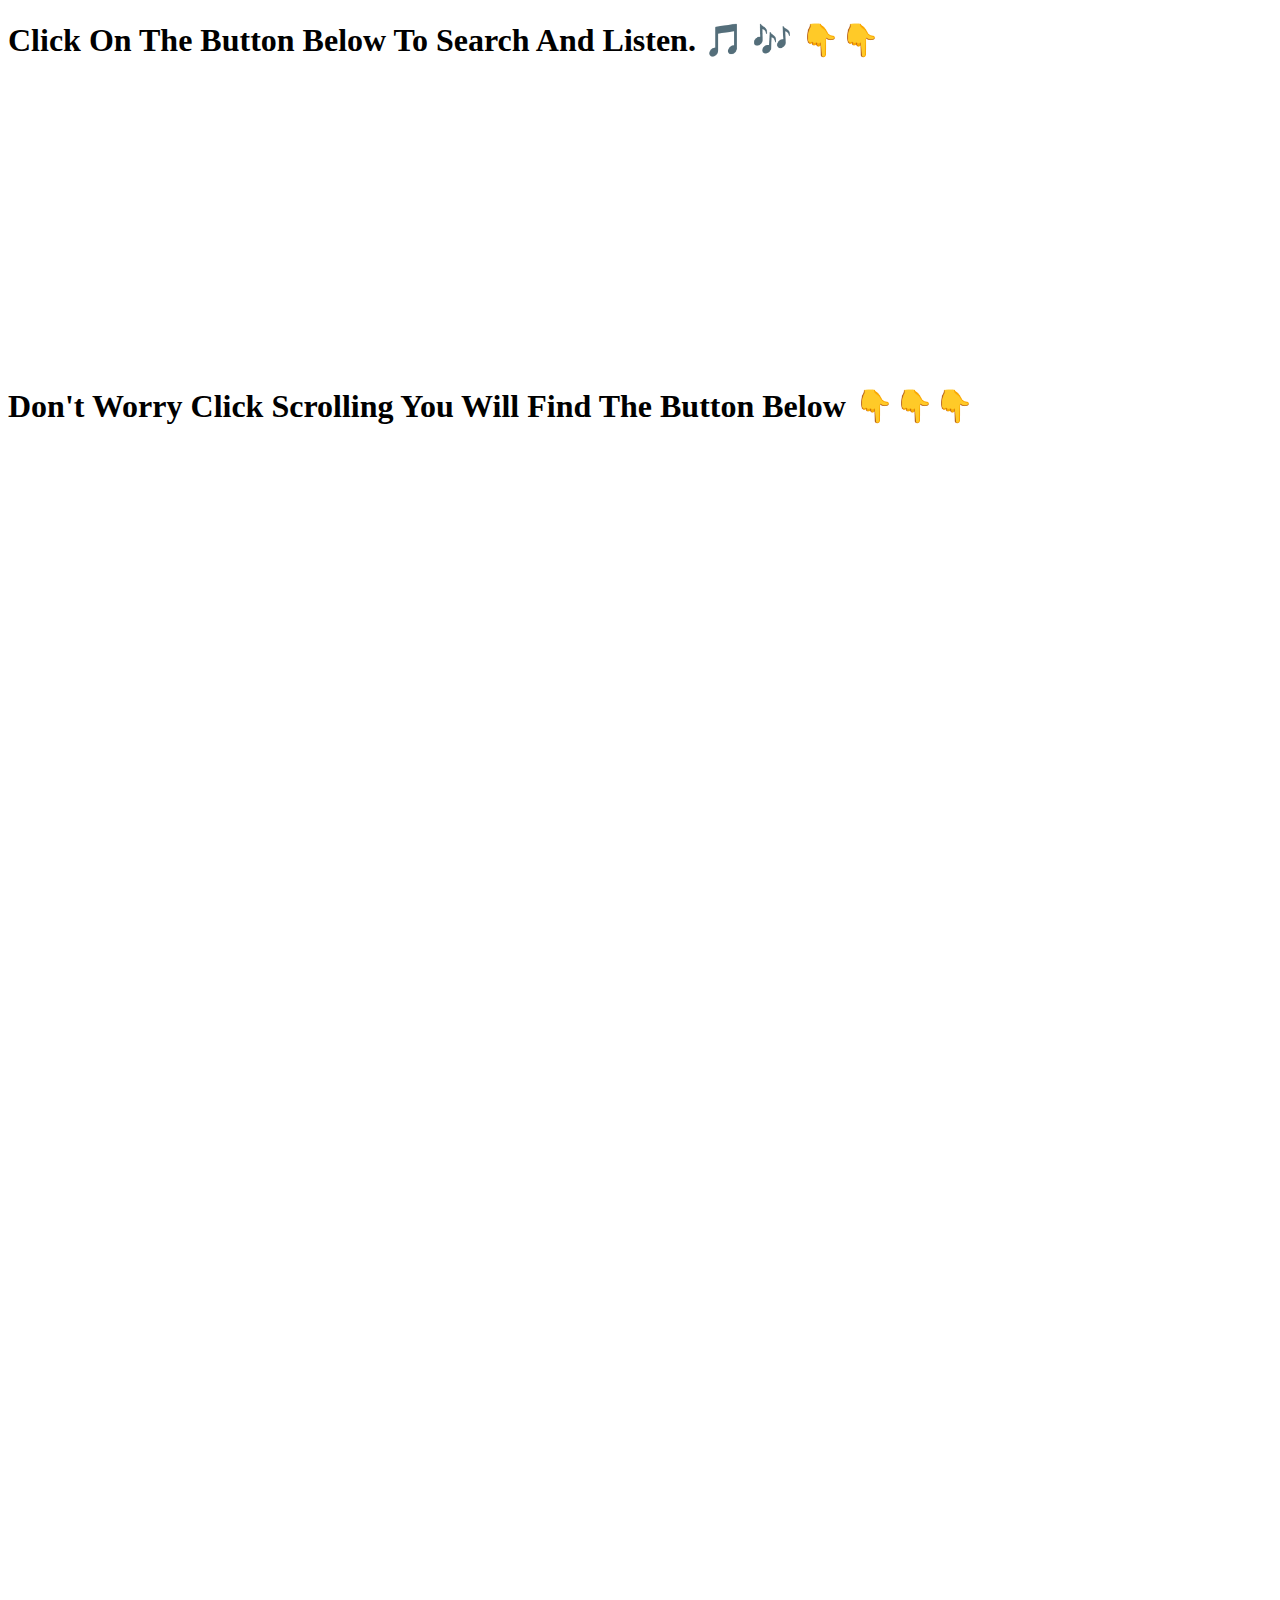
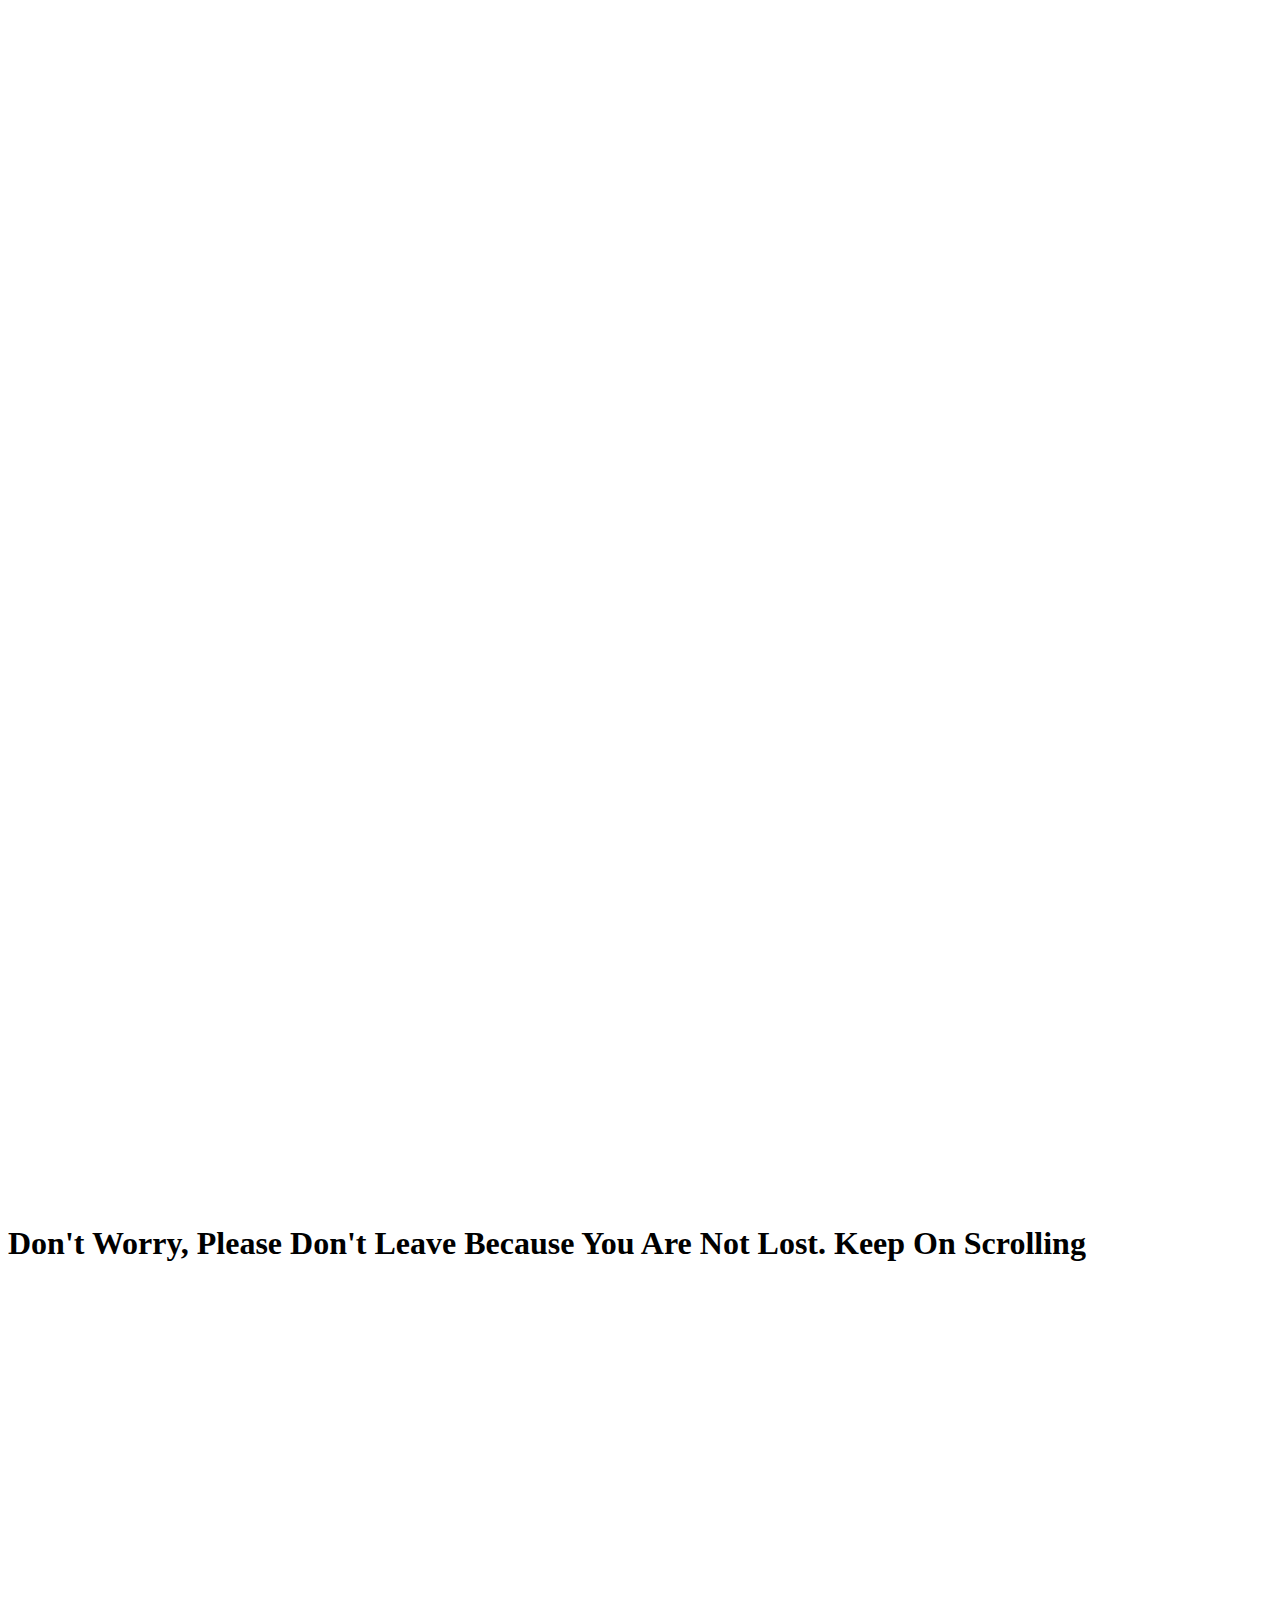
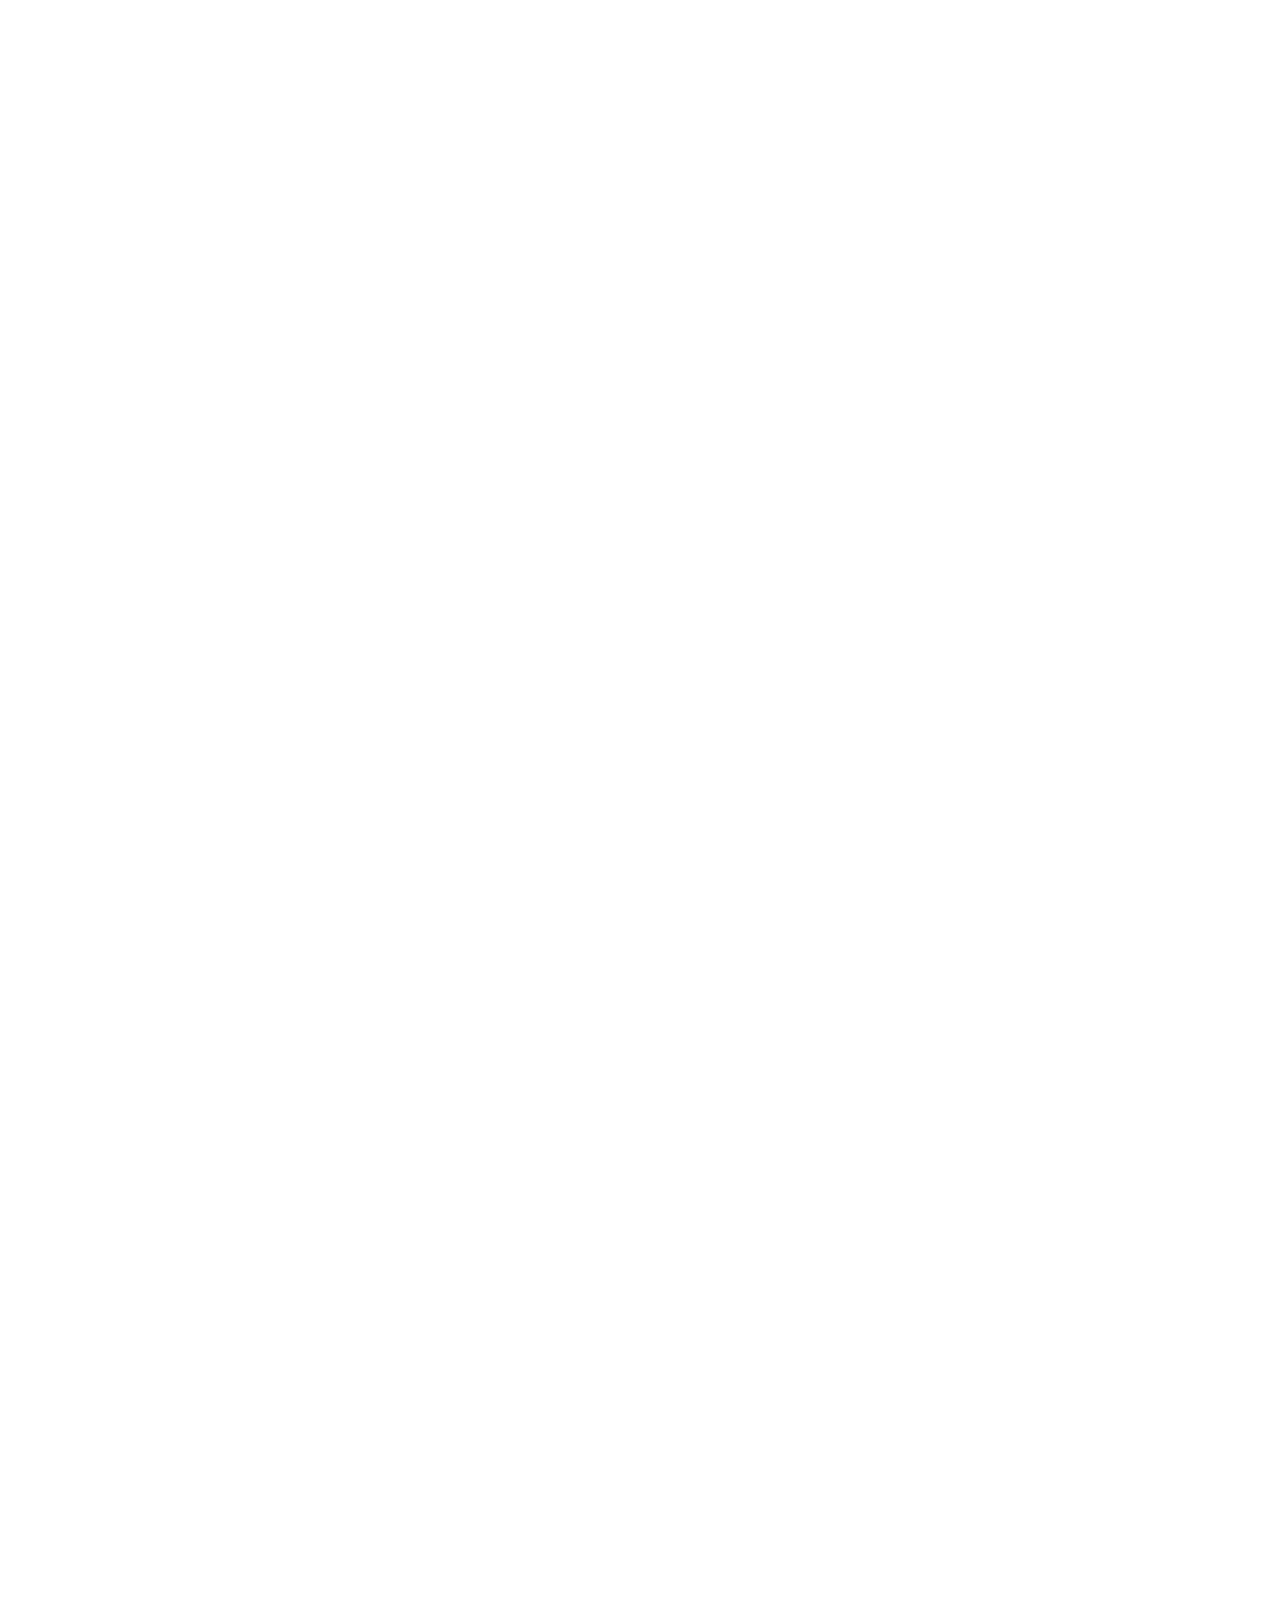
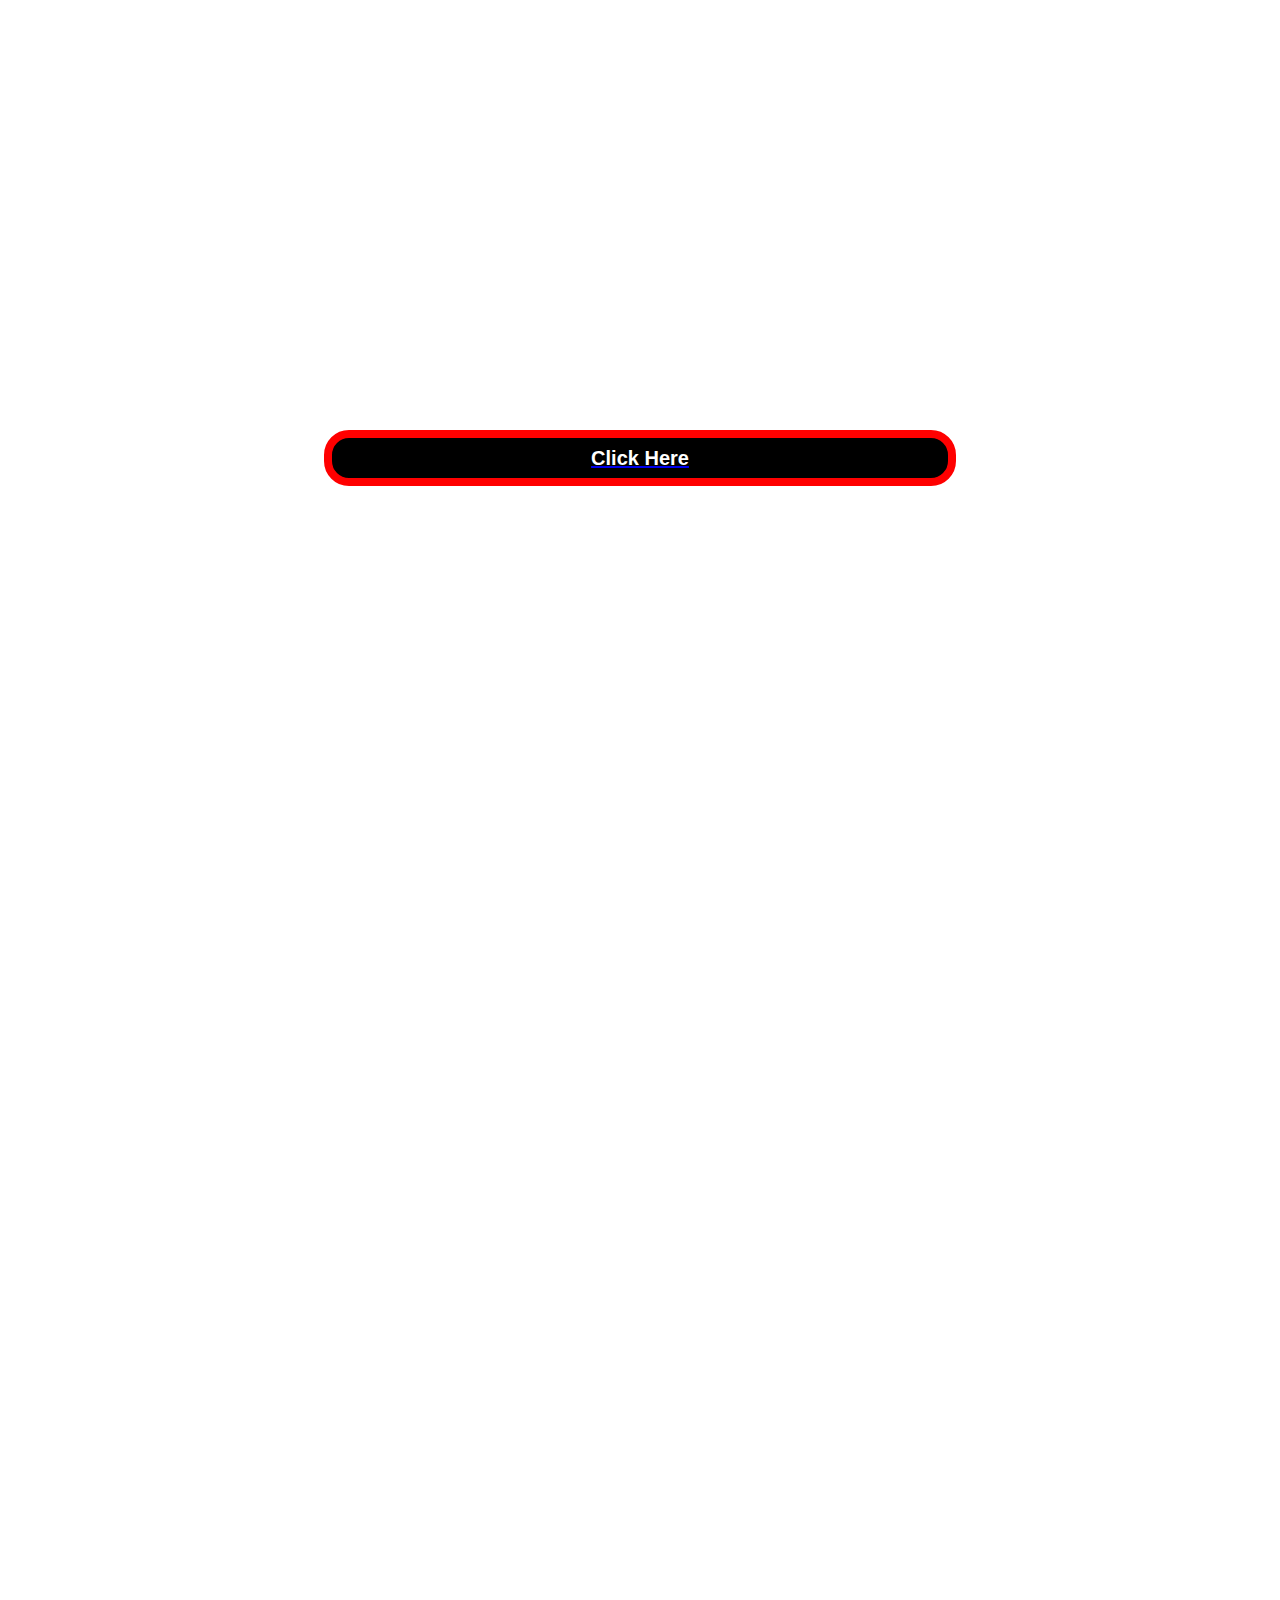
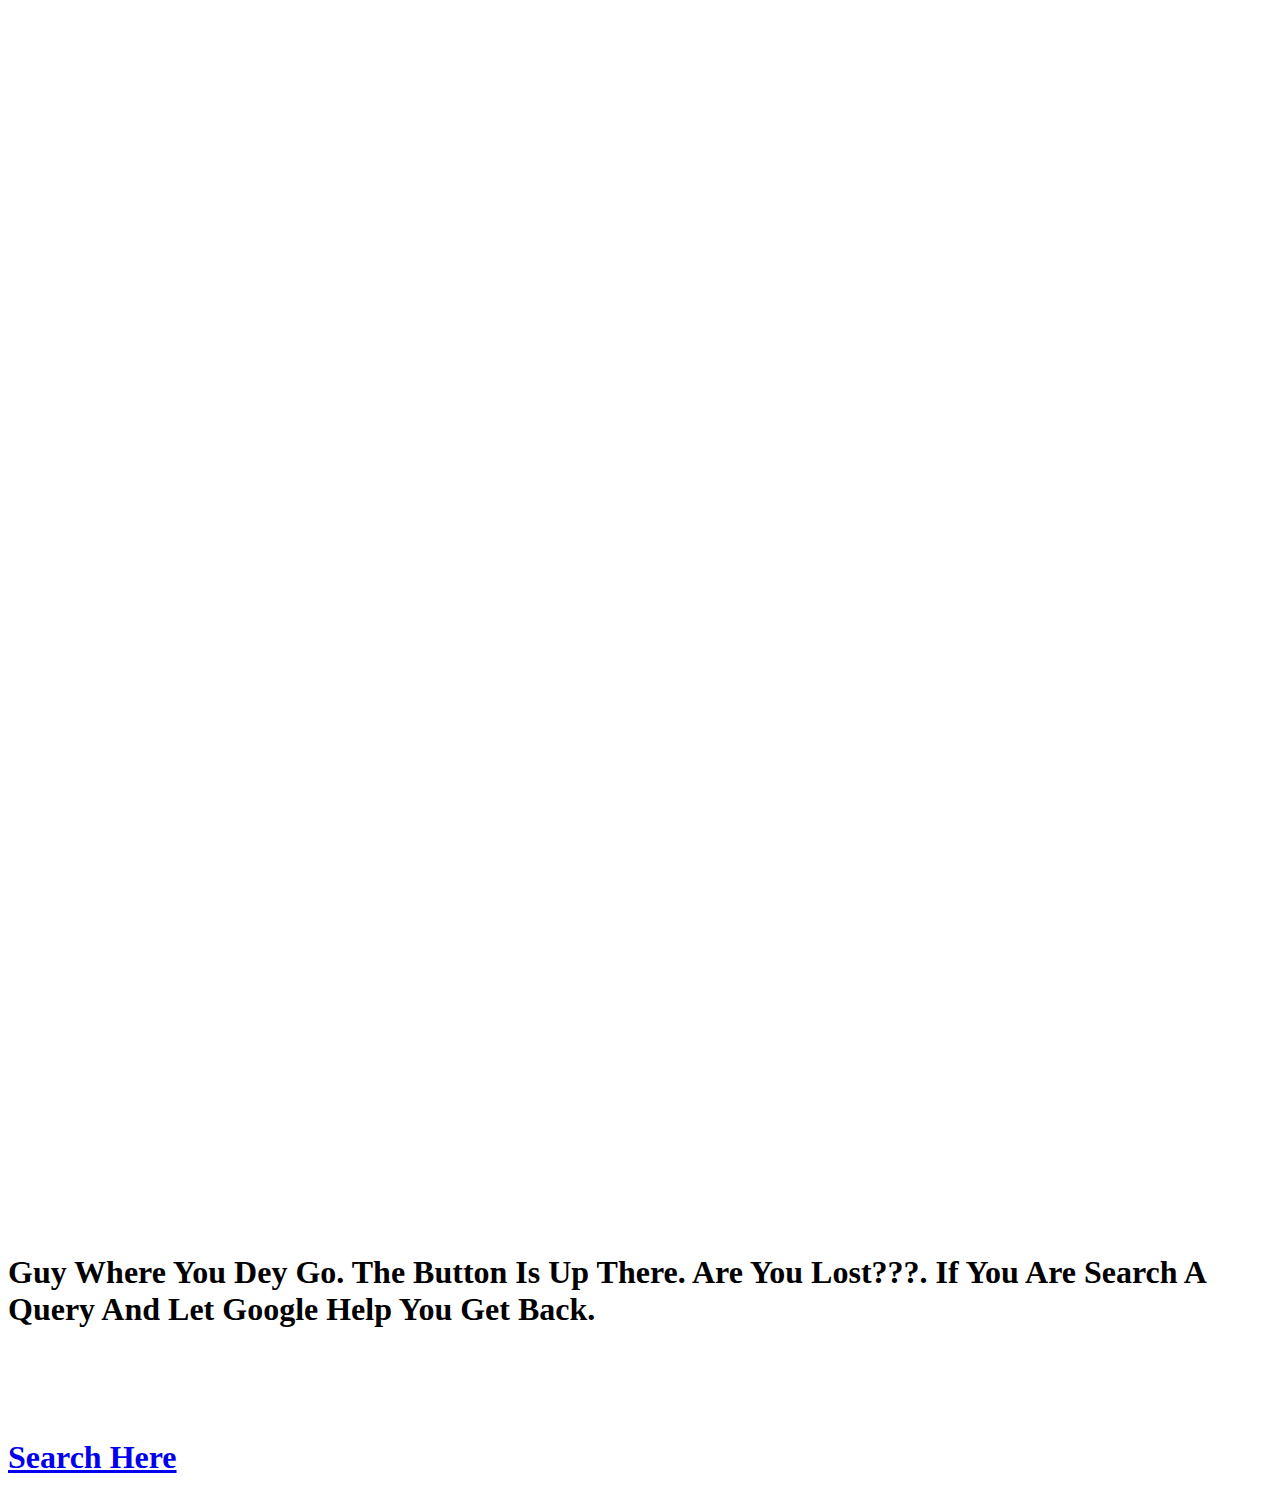
<file: index.html>
<!DOCTYPE html>
  <body>
  <html lang="en">
  <head>
    <meta name="feezir-adsense-ui" content="ui-703806897344572236">
   <link rel="stylesheet" href="style1.css">
  <title>
      Plotter-Lyta-music-web
  </title>
  </head>
  <body>
  <header>
  <div class="First Line">
  <div id="branding">
  <h1>
      
  <span class="highlight"> 
    Click On The Button Below To Search
    And Listen.      
  </span>🎵 🎶 👇👇
  </h1>
  </div>
  <nav>
     
  <h1>
  <p>
     <br><br><br><br><br><br><br><br>
    Don't Worry Click Scrolling You Will Find The Button Below 👇👇👇
 </p>
  <br><br><br><br><br><br><br><br><br><br><br><br><br><br><br><br><br><br><br><br><br><br><br><br><br><br><br><br><br><br><br><br><br><br><br><br><br><br><br><br><br><br><br><br><br><br><br><br><br><br><br><br><br><br><br><br><br><br><br><br><br><br><br><br>
 <div
    class="prank">Don't Worry, Please Don't Leave Because You Are Not Lost. Keep On Scrolling 
 </div>
 
 <br><br><br><br><br><br><br><br><br><br><br><br><br><br><br><br><br><br><br><br><br><br><br><br><br><br><br><br><br><br><br><br><br><br><br><br><br><br><br><br><br><br><br><br><br><br><br><br><br><br><br><br><br><br><br><br><br><br><br><br><br><br><br><br> 
 <a href="https://www.msn.com/en-us/music"><button class="click-button">Click Here</button></a>

<br><br><br><br><br><br><br><br><br><br><br><br><br><br><br><br><br><br><br><br><br><br><br><br><br><br><br><br><br><br><br><br><br><br><br><br><br><br><br><br><br><br><br><br><br><br><br><br><br><br><br><br><br><br><br><br><br><br><br><br><br><br><br><br>
<div>
   Guy Where You Dey Go. The Button Is Up There. Are You Lost???. If You Are Search A Query And Let Google Help You Get Back. 
</div>
  
<br><br><br>
<li><a href="imdex.html">Search Here</a></li>




















  </body>
</file>
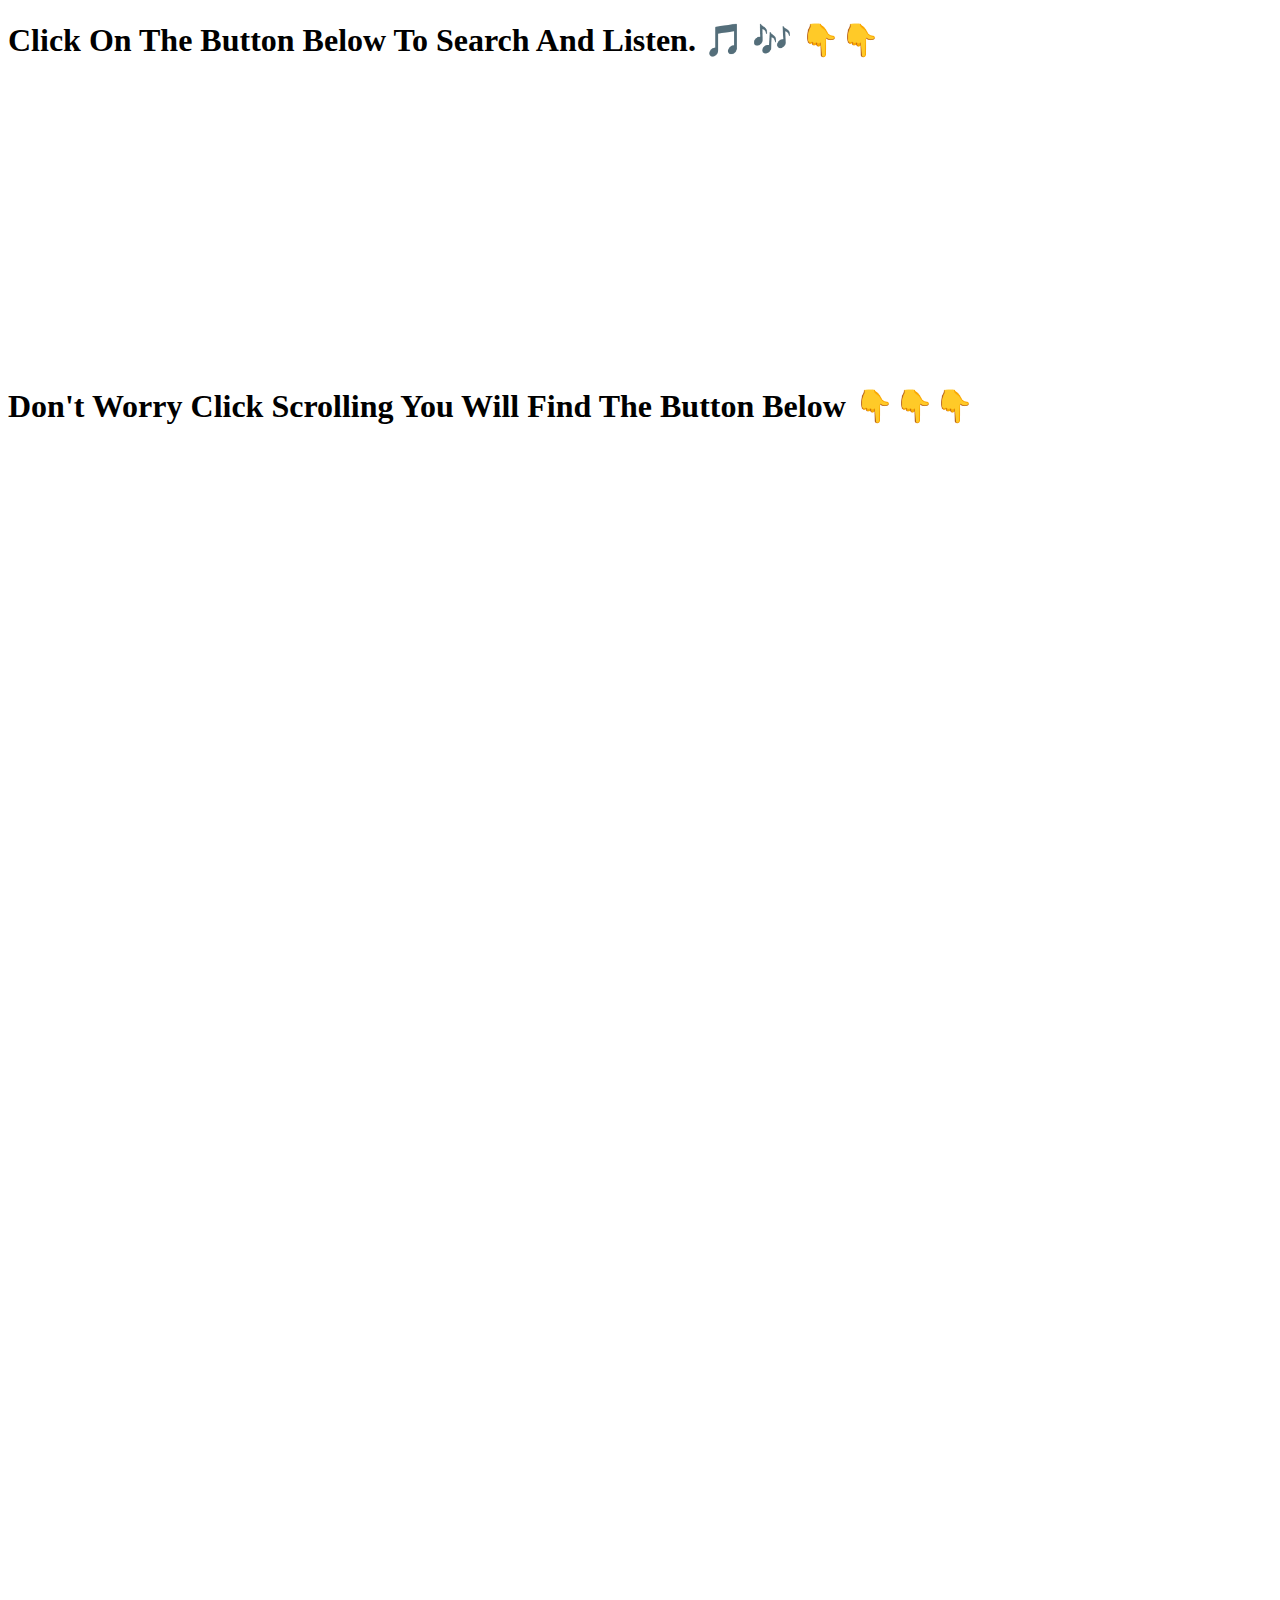
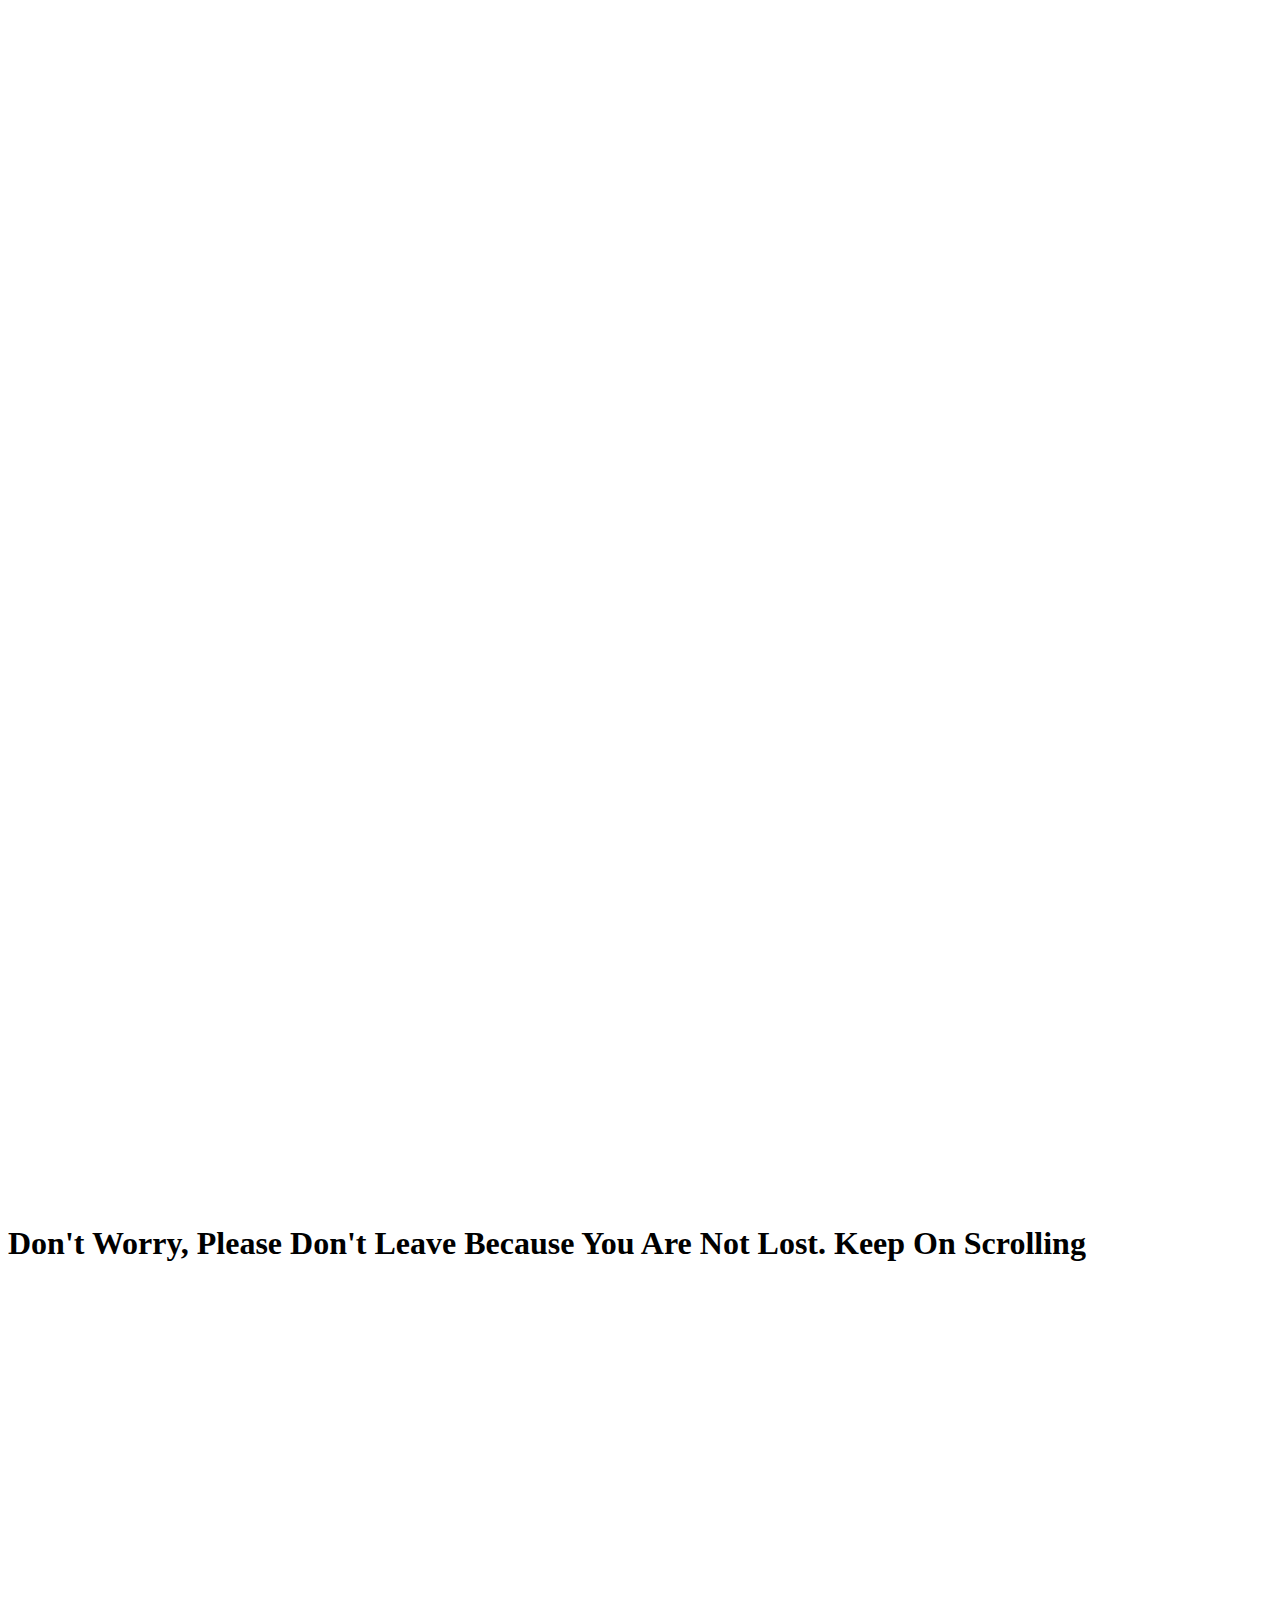
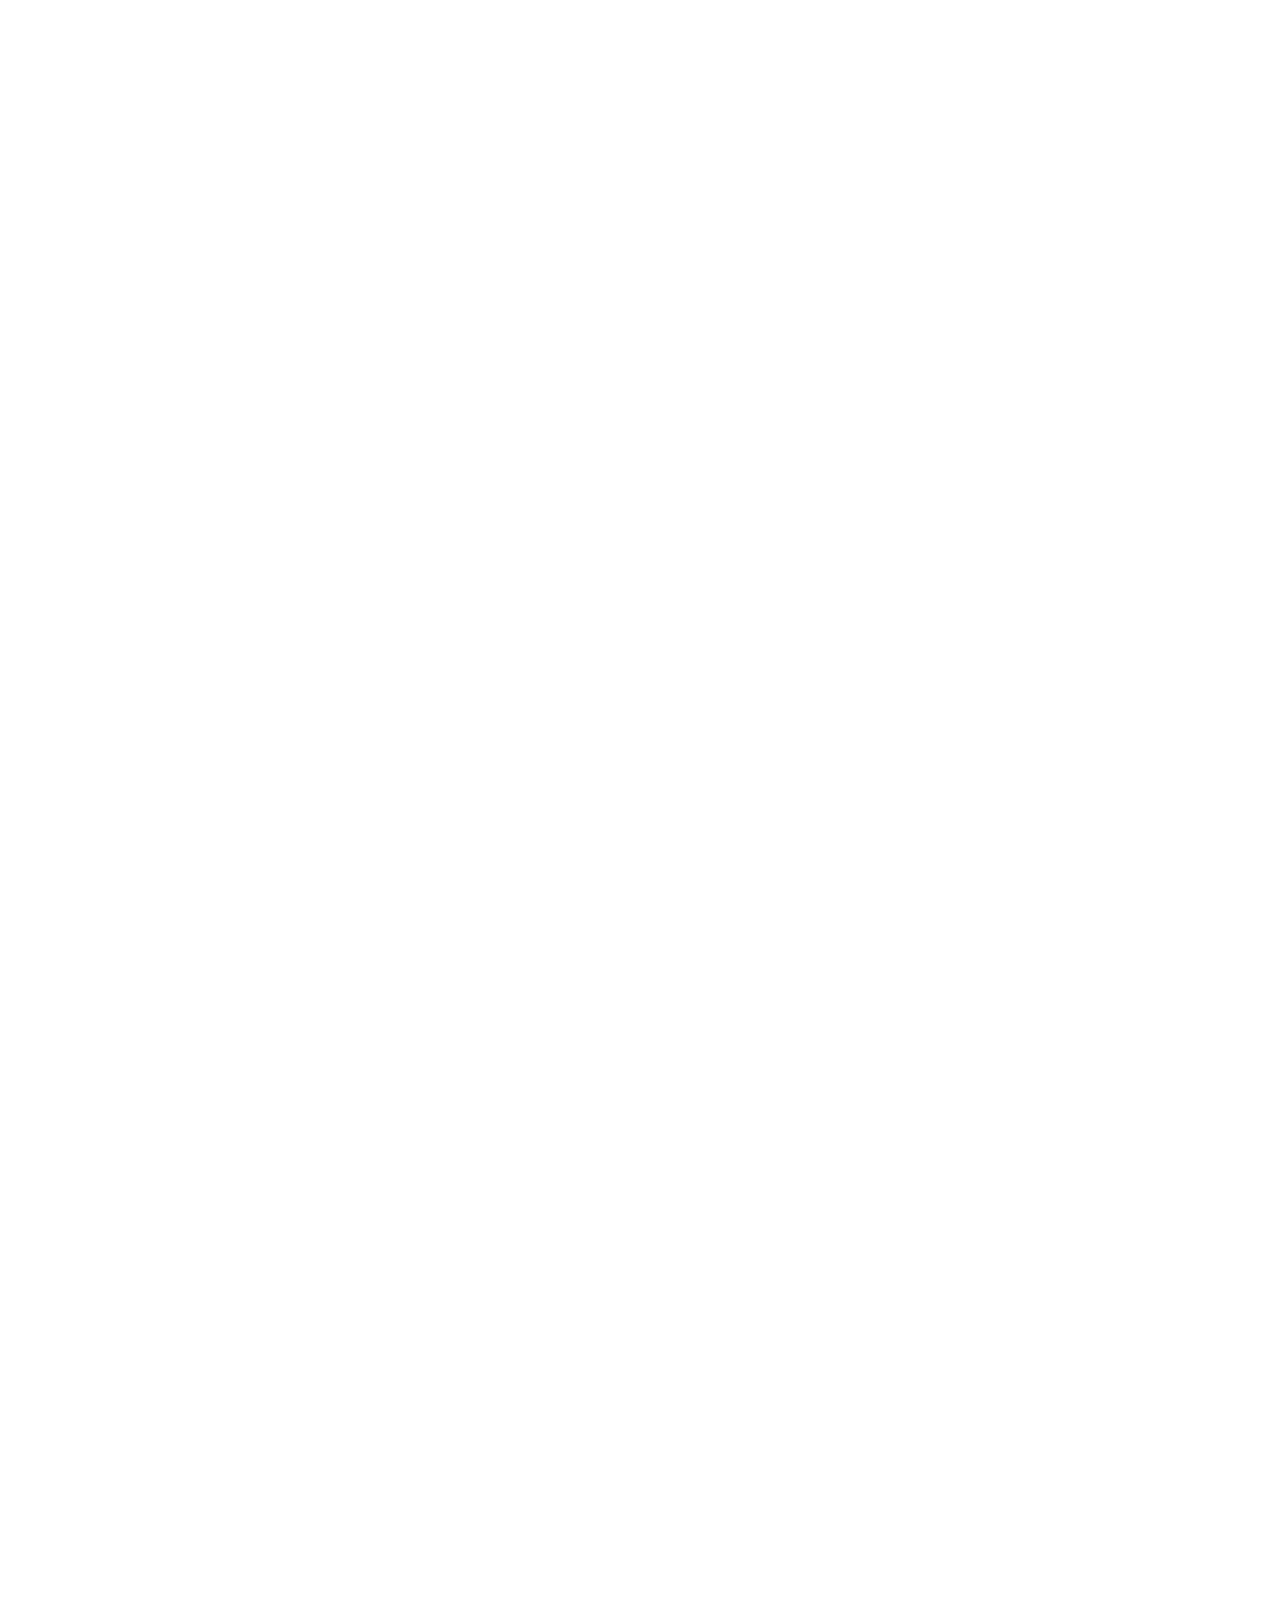
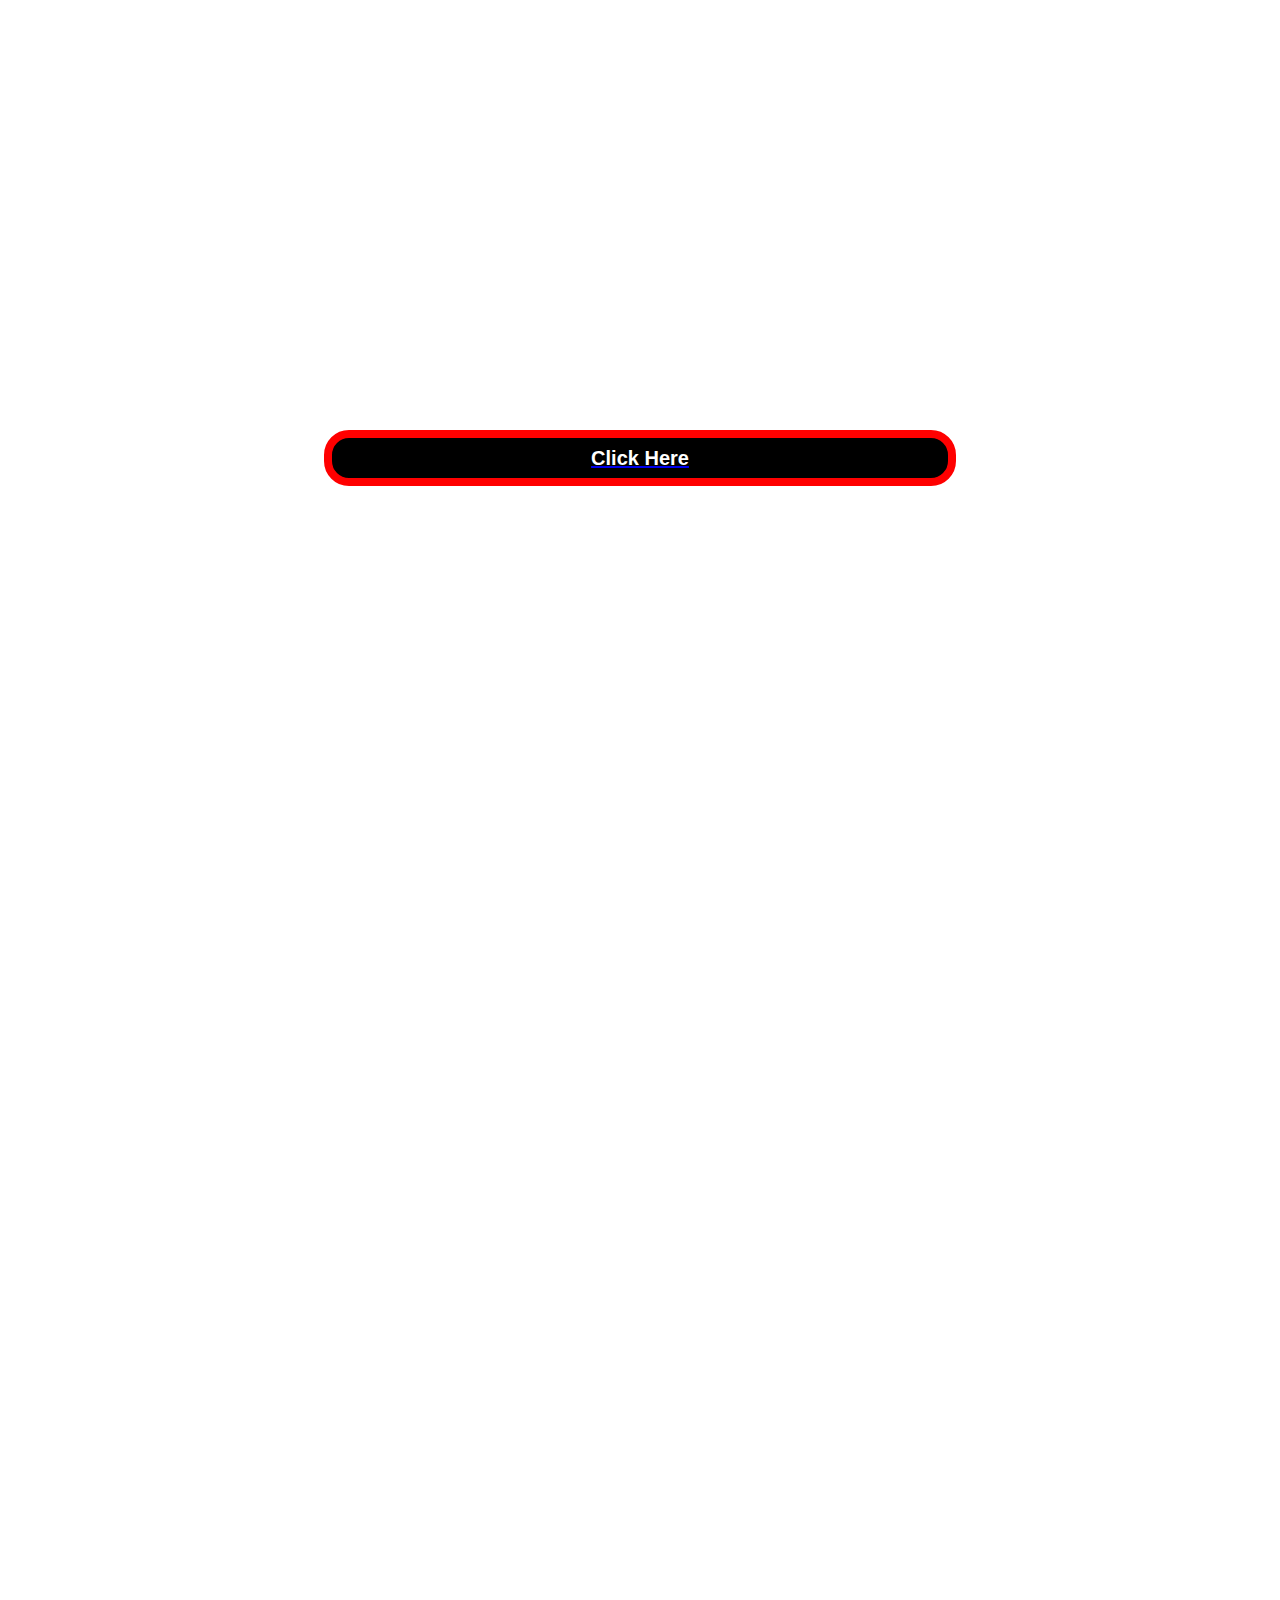
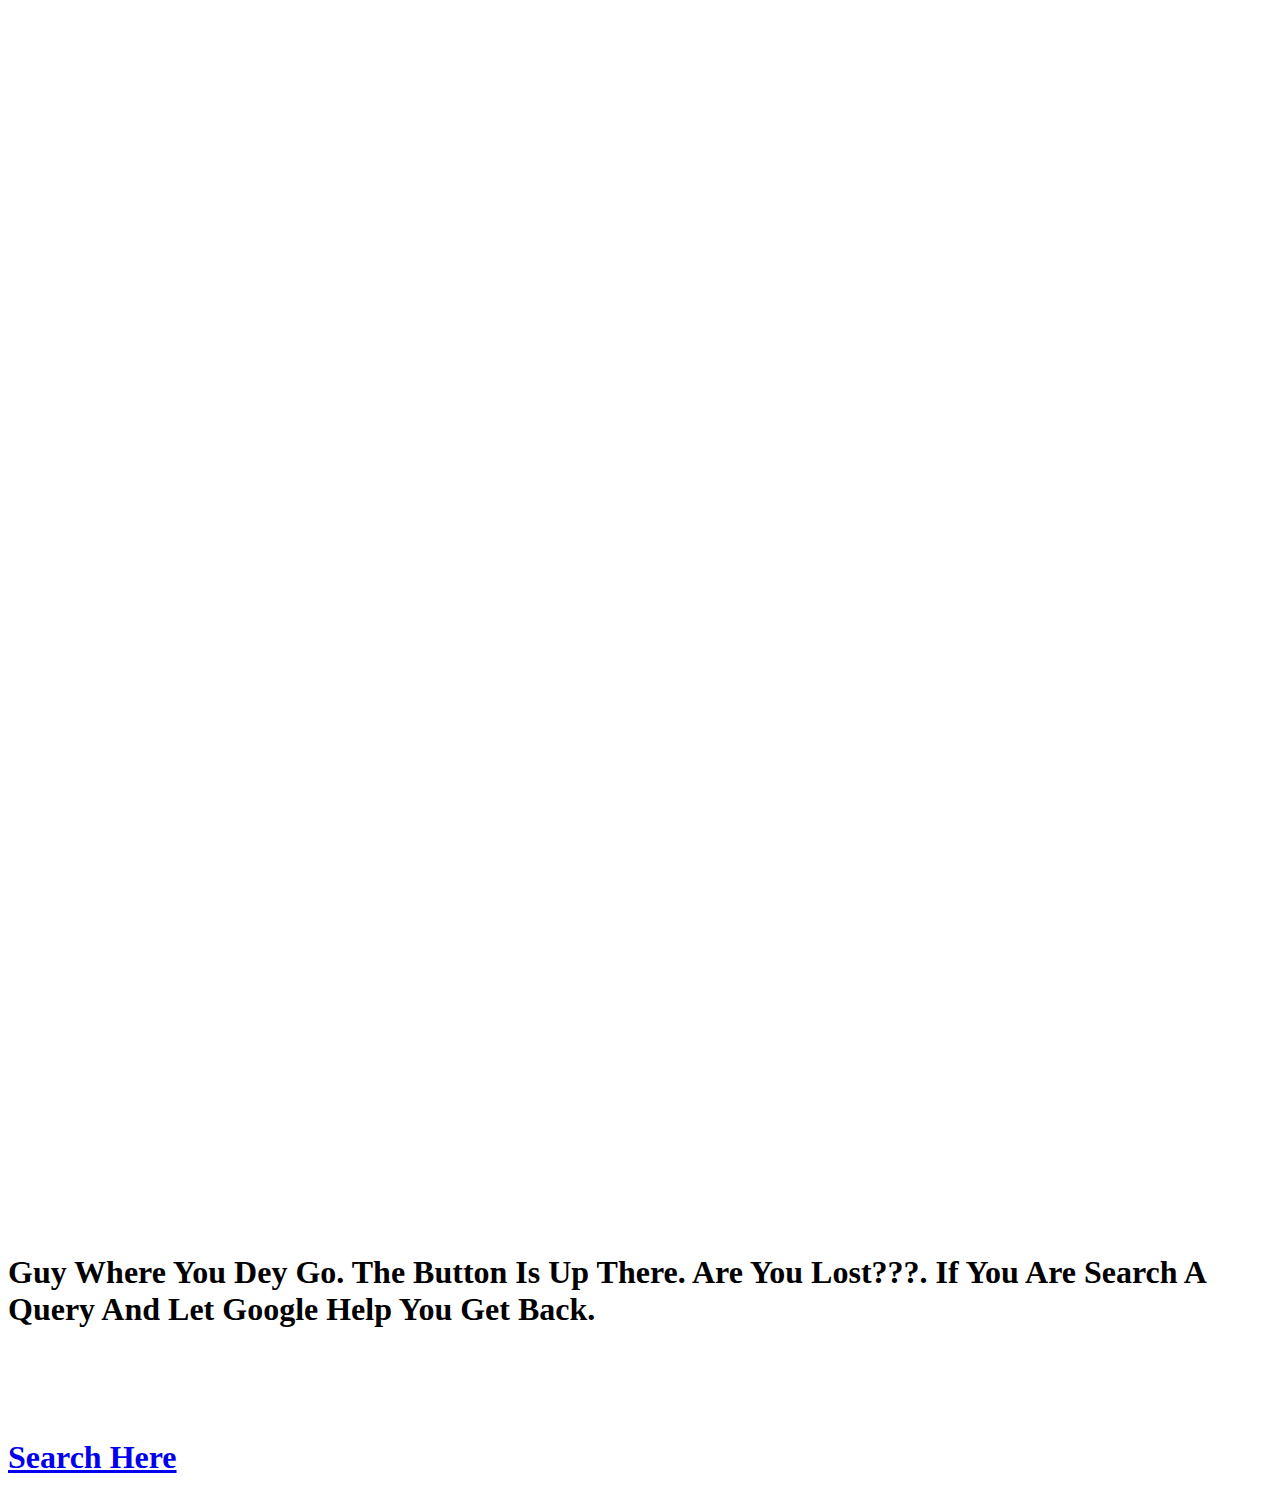
<file: music.html>
<!DOCTYPE html>
  <body>
  <html lang="en">
  <head>
   <link rel="stylesheet" href="style1.css">
  <title>
      Plotter-Lyta-music-web
  </title>
  </head>
  <body>
  <header>
  <div class="First Line">
  <div id="branding">
  <h1>
      
  <span class="highlight"> 
    Click On The Button Below To Search
    And Listen.      
  </span>🎵 🎶 👇👇
  </h1>
  </div>
  <nav>
     
  <h1>
  <p>
     <br><br><br><br><br><br><br><br>
    Don't Worry Click Scrolling You Will Find The Button Below 👇👇👇
 </p>
  <br><br><br><br><br><br><br><br><br><br><br><br><br><br><br><br><br><br><br><br><br><br><br><br><br><br><br><br><br><br><br><br><br><br><br><br><br><br><br><br><br><br><br><br><br><br><br><br><br><br><br><br><br><br><br><br><br><br><br><br><br><br><br><br>
 <div
    class="prank">Don't Worry, Please Don't Leave Because You Are Not Lost. Keep On Scrolling 
 </div>
 
 <br><br><br><br><br><br><br><br><br><br><br><br><br><br><br><br><br><br><br><br><br><br><br><br><br><br><br><br><br><br><br><br><br><br><br><br><br><br><br><br><br><br><br><br><br><br><br><br><br><br><br><br><br><br><br><br><br><br><br><br><br><br><br><br> 
 <a href="https://www.msn.com/en-us/music"><button class="click-button">Click Here</button></a>

<br><br><br><br><br><br><br><br><br><br><br><br><br><br><br><br><br><br><br><br><br><br><br><br><br><br><br><br><br><br><br><br><br><br><br><br><br><br><br><br><br><br><br><br><br><br><br><br><br><br><br><br><br><br><br><br><br><br><br><br><br><br><br><br>
<div>
   Guy Where You Dey Go. The Button Is Up There. Are You Lost???. If You Are Search A Query And Let Google Help You Get Back. 
</div>
  
<br><br><br>
<li><a href="imdex.html">Search Here</a></li>




















  </body>
</file>
<file: style1.css>
.click-button {
padding: 0px;
width: 50%;
  cursor: pointer;
  line-height: 40px;
  background-color: #000000;
  border: 8px solid red;
  border-radius: 25px;
  color: white;
  font-size: 20px;
  font-weight: bold;
  display: block;
  margin: auto;
}
  
  }
.prank {
   text-align: centre;
}
</file>
